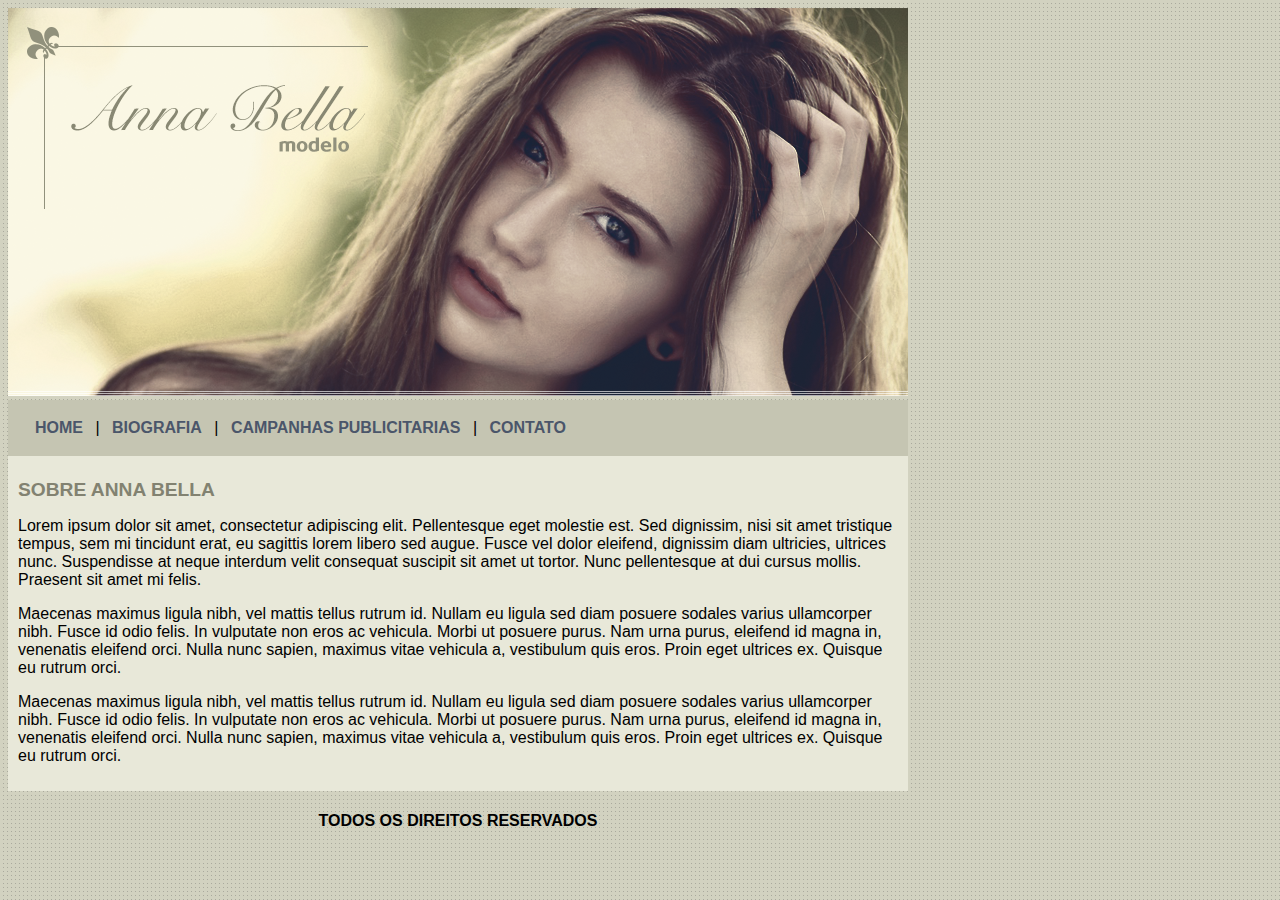
<file: index.html>
<!DOCTYPE html>
<html>
<head>
	<meta charset="utf-8">
	<title> Anna Bella Oficial</title>


     <link rel="stylesheet" type="text/css" href="estilo.css">

</head>

<body>
	<div id="principal">
	    <img src="imagens/capa.png">
	    <div id="menu">
	    	<a href="index.html">HOME</a>  | 
	    	<a href="biografias.html">BIOGRAFIA</a>  | 
	    	<a href="campanhas publicitarias.html">CAMPANHAS PUBLICITARIAS</a>  | 
	    	<a href="contato.html">CONTATO</a>
	    	
	    </div>

	    <div id="conteudo">
	    	<h1>SOBRE ANNA BELLA</h1> <!-- inicio do conteudo-->
	    	<p>
	    		Lorem ipsum dolor sit amet, consectetur adipiscing elit. Pellentesque eget molestie est. Sed dignissim, nisi sit amet tristique tempus, sem mi tincidunt erat, eu sagittis lorem libero sed augue. Fusce vel dolor eleifend, dignissim diam ultricies, ultrices nunc. Suspendisse at neque interdum velit consequat suscipit sit amet ut tortor. Nunc pellentesque at dui cursus mollis. Praesent sit amet mi felis. 
	    	</p>
	    	<p>
	    		 Maecenas maximus ligula nibh, vel mattis tellus rutrum id. Nullam eu ligula sed diam posuere sodales varius ullamcorper nibh. Fusce id odio felis. In vulputate non eros ac vehicula. Morbi ut posuere purus. Nam urna purus, eleifend id magna in, venenatis eleifend orci. Nulla nunc sapien, maximus vitae vehicula a, vestibulum quis eros. Proin eget ultrices ex. Quisque eu rutrum orci.
	    	</p>
	    	<p>
	    		 Maecenas maximus ligula nibh, vel mattis tellus rutrum id. Nullam eu ligula sed diam posuere sodales varius ullamcorper nibh. Fusce id odio felis. In vulputate non eros ac vehicula. Morbi ut posuere purus. Nam urna purus, eleifend id magna in, venenatis eleifend orci. Nulla nunc sapien, maximus vitae vehicula a, vestibulum quis eros. Proin eget ultrices ex. Quisque eu rutrum orci.
	    	</p>

	    	
	    </div><!-- fim do conteudo-->

	    <div id="rodape">
	    	<h4 class="centralizar">TODOS OS DIREITOS RESERVADOS</h4>
	    </div>
		
	</div>

</body>

</html>
</file>
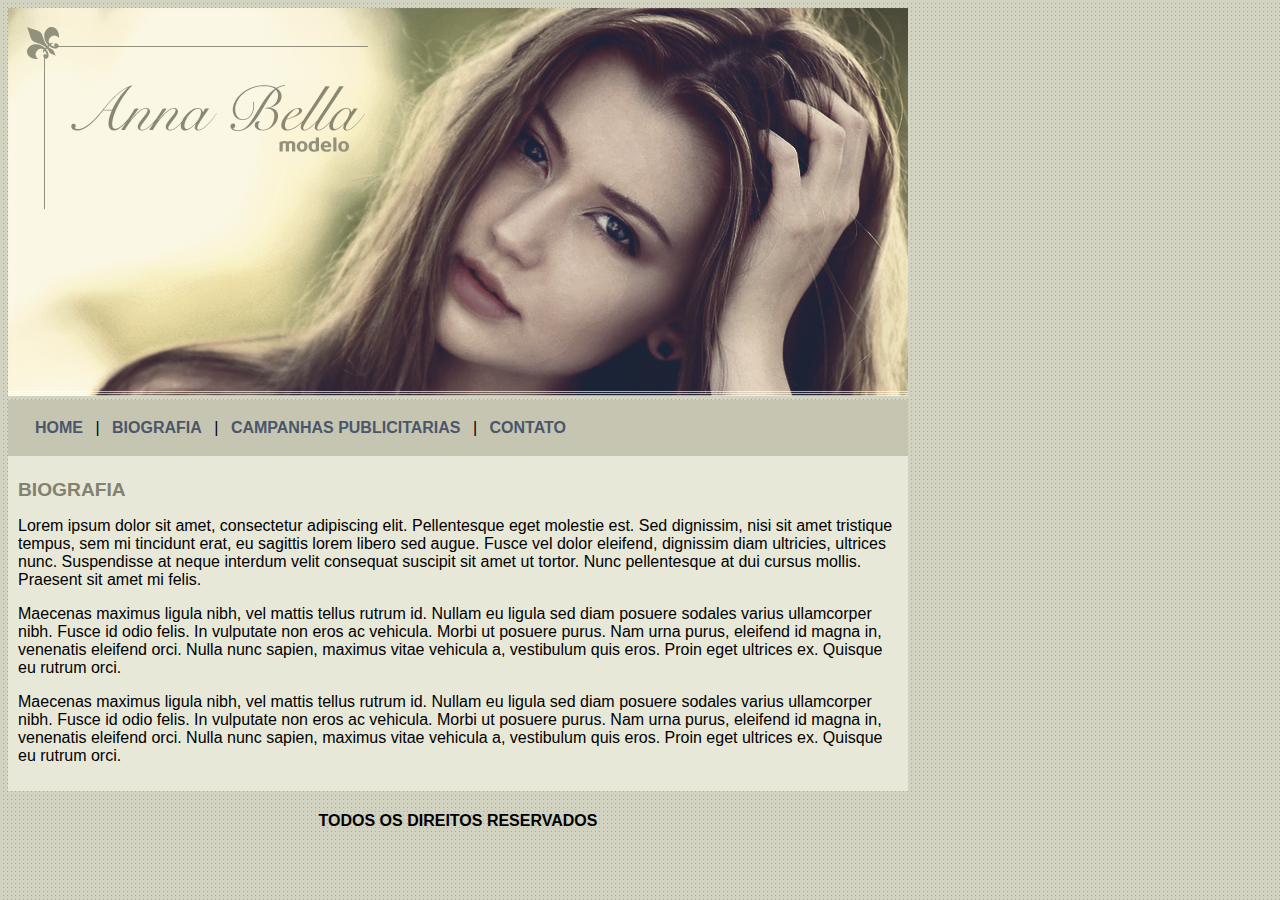
<file: biografias.html>
<!DOCTYPE html>
<html>
<head>
	<meta charset="utf-8">
	<title> Anna Bella BIOGRAFIA</title>


     <link rel="stylesheet" type="text/css" href="estilo.css">

</head> 

<body>
	<div id="principal">
	    <img src="imagens/capa.png">
	    <div id="menu">
	    	<a href="index.html">HOME</a>  | 
	    	<a href="biografias.html">BIOGRAFIA</a>  | 
	    	<a href="campanhas publicitarias.html">CAMPANHAS PUBLICITARIAS</a>  | 
	    	<a href="contato.html">CONTATO</a>
	    	
	    </div>

	    <div id="conteudo">
	    	<h1>BIOGRAFIA</h1> <!-- inicio do conteudo-->
	    	<p>
	    		Lorem ipsum dolor sit amet, consectetur adipiscing elit. Pellentesque eget molestie est. Sed dignissim, nisi sit amet tristique tempus, sem mi tincidunt erat, eu sagittis lorem libero sed augue. Fusce vel dolor eleifend, dignissim diam ultricies, ultrices nunc. Suspendisse at neque interdum velit consequat suscipit sit amet ut tortor. Nunc pellentesque at dui cursus mollis. Praesent sit amet mi felis. 
	    	</p>
	    	<p>
	    		 Maecenas maximus ligula nibh, vel mattis tellus rutrum id. Nullam eu ligula sed diam posuere sodales varius ullamcorper nibh. Fusce id odio felis. In vulputate non eros ac vehicula. Morbi ut posuere purus. Nam urna purus, eleifend id magna in, venenatis eleifend orci. Nulla nunc sapien, maximus vitae vehicula a, vestibulum quis eros. Proin eget ultrices ex. Quisque eu rutrum orci.
	    	</p>
	    	<p>
	    		 Maecenas maximus ligula nibh, vel mattis tellus rutrum id. Nullam eu ligula sed diam posuere sodales varius ullamcorper nibh. Fusce id odio felis. In vulputate non eros ac vehicula. Morbi ut posuere purus. Nam urna purus, eleifend id magna in, venenatis eleifend orci. Nulla nunc sapien, maximus vitae vehicula a, vestibulum quis eros. Proin eget ultrices ex. Quisque eu rutrum orci.
	    	</p>

	    	
	    </div><!-- fim do conteudo-->

	    <div id="rodape">
	    	<h4 class="centralizar">TODOS OS DIREITOS RESERVADOS</h4>
	    </div>
		
	</div>

</body>

</html>
</file>
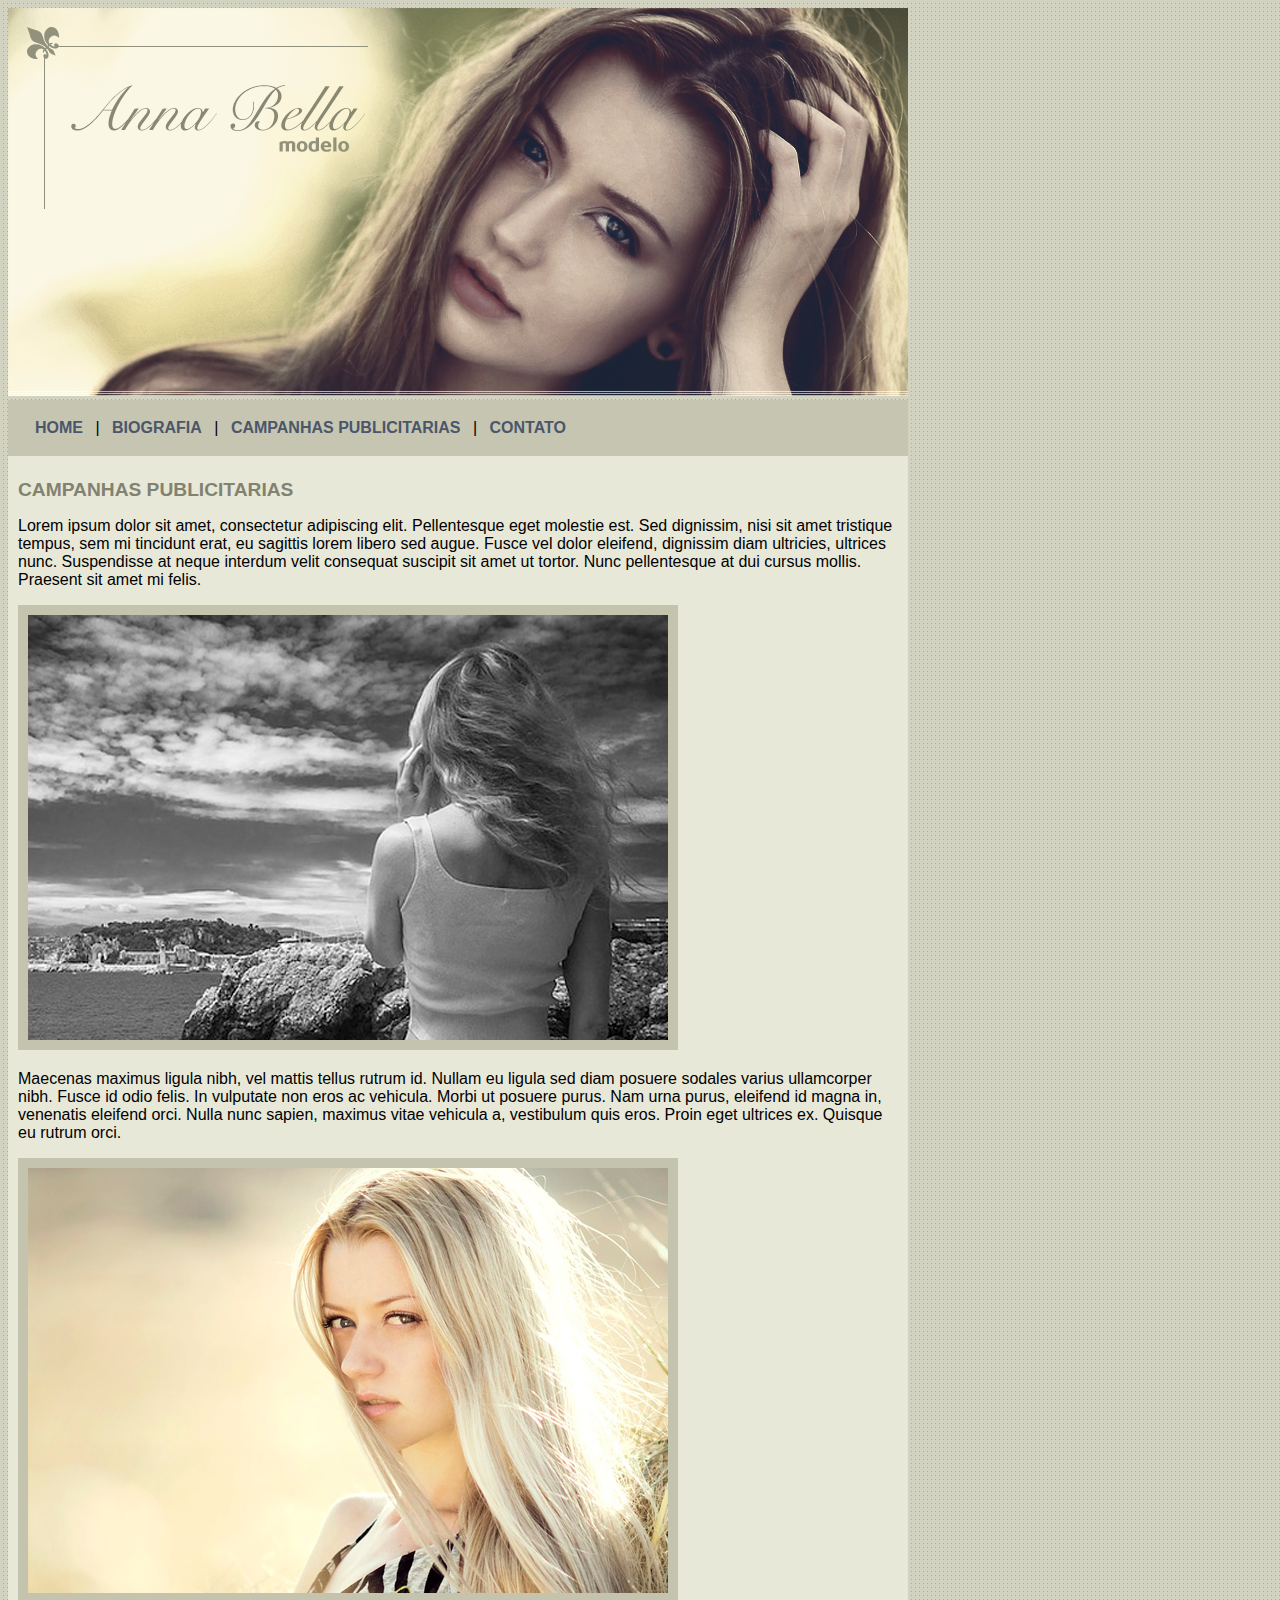
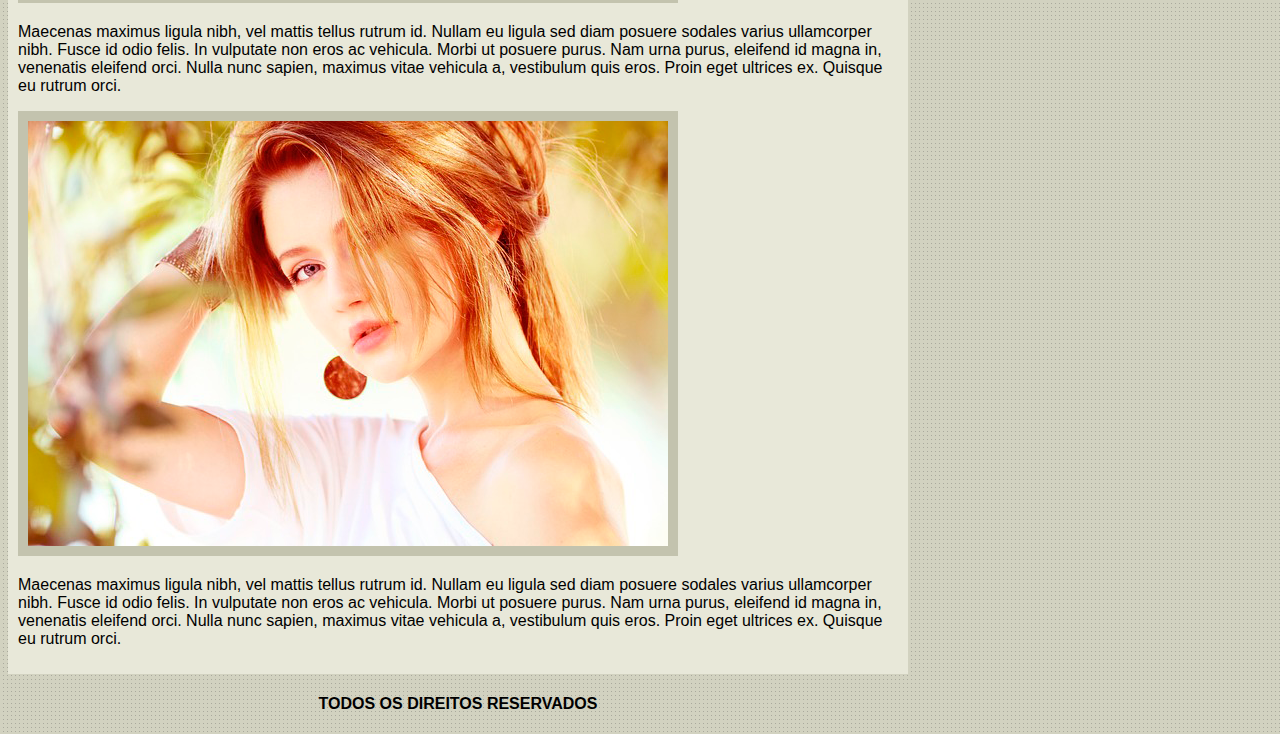
<file: campanhas publicitarias.html>
<!DOCTYPE html>
<html>
<head>
	<meta charset="utf-8">
	<title> Anna Bella - CAMPANHAS PUBLICITARIAS</title>


     <link rel="stylesheet" type="text/css" href="estilo.css">

</head> 

<body>
	<div id="principal">
	    <img src="imagens/capa.png">
	    <div id="menu">
	    	<a href="index.html">HOME</a>  | 
	    	<a href="biografias.html">BIOGRAFIA</a>  | 
	    	<a href="campanhas publicitarias.html">CAMPANHAS PUBLICITARIAS</a>  | 
	    	<a href="contato.html">CONTATO</a>
	    	
	    </div>

	    <div id="conteudo">
	    	<h1>CAMPANHAS PUBLICITARIAS</h1> <!-- inicio do conteudo-->
	    	<p>
	    		Lorem ipsum dolor sit amet, consectetur adipiscing elit. Pellentesque eget molestie est. Sed dignissim, nisi sit amet tristique tempus, sem mi tincidunt erat, eu sagittis lorem libero sed augue. Fusce vel dolor eleifend, dignissim diam ultricies, ultrices nunc. Suspendisse at neque interdum velit consequat suscipit sit amet ut tortor. Nunc pellentesque at dui cursus mollis. Praesent sit amet mi felis. 
	    	</p>

	    	<img src="imagens/foto1.png" class="img-campanha">
	    	<p>
	    		 Maecenas maximus ligula nibh, vel mattis tellus rutrum id. Nullam eu ligula sed diam posuere sodales varius ullamcorper nibh. Fusce id odio felis. In vulputate non eros ac vehicula. Morbi ut posuere purus. Nam urna purus, eleifend id magna in, venenatis eleifend orci. Nulla nunc sapien, maximus vitae vehicula a, vestibulum quis eros. Proin eget ultrices ex. Quisque eu rutrum orci.
	    	</p>

	    	<img src="imagens/foto2.png" class="img-campanha">
	    	<p>
	    		 Maecenas maximus ligula nibh, vel mattis tellus rutrum id. Nullam eu ligula sed diam posuere sodales varius ullamcorper nibh. Fusce id odio felis. In vulputate non eros ac vehicula. Morbi ut posuere purus. Nam urna purus, eleifend id magna in, venenatis eleifend orci. Nulla nunc sapien, maximus vitae vehicula a, vestibulum quis eros. Proin eget ultrices ex. Quisque eu rutrum orci.
	    	</p>

	    	<img src="imagens/foto3.png" class="img-campanha">



	    		<p>
	    		 Maecenas maximus ligula nibh, vel mattis tellus rutrum id. Nullam eu ligula sed diam posuere sodales varius ullamcorper nibh. Fusce id odio felis. In vulputate non eros ac vehicula. Morbi ut posuere purus. Nam urna purus, eleifend id magna in, venenatis eleifend orci. Nulla nunc sapien, maximus vitae vehicula a, vestibulum quis eros. Proin eget ultrices ex. Quisque eu rutrum orci.
	    	</p>


	    	
	    </div><!-- fim do conteudo-->

	    <div id="rodape">
	    	<h4 class="centralizar">TODOS OS DIREITOS RESERVADOS</h4>
	    </div>
		
	</div>

</body>

</html>
</file>
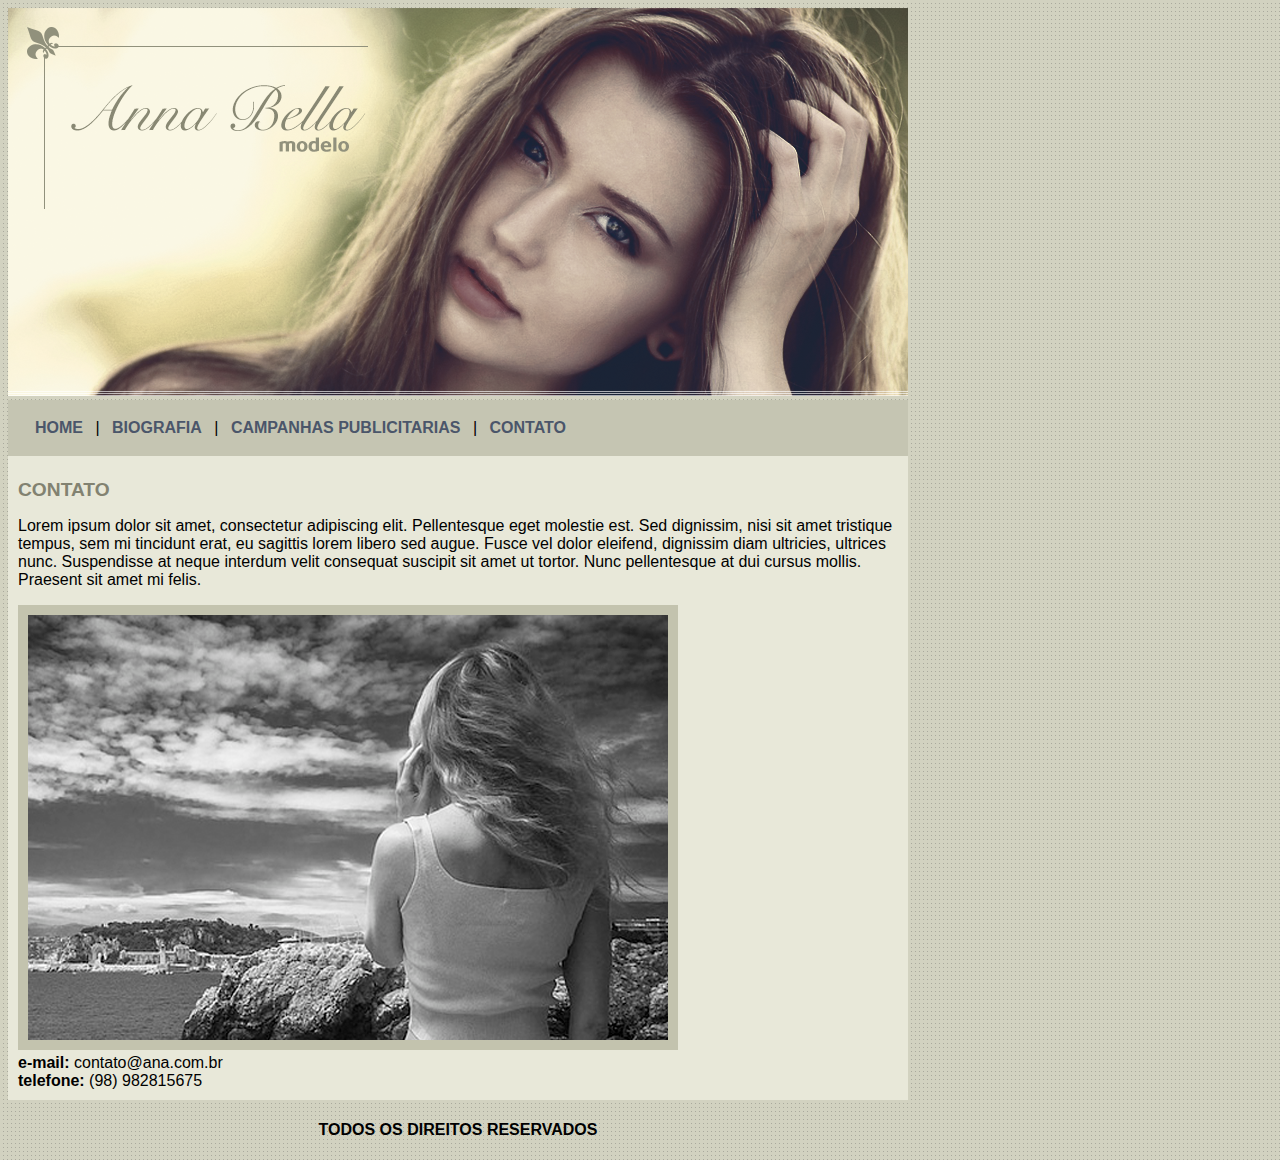
<file: contato.html>
<!DOCTYPE html>
<html>
<head>
	<meta charset="utf-8">
	<title> Anna Bella - CONTATO</title>


     <link rel="stylesheet" type="text/css" href="estilo.css">

</head> 

<body>
	<div id="principal">
	    <img src="imagens/capa.png">
	    <div id="menu">
	    	<a href="index.html">HOME</a>  | 
	    	<a href="biografias.html">BIOGRAFIA</a>  | 
	    	<a href="campanhas publicitarias.html">CAMPANHAS PUBLICITARIAS</a>  | 
	    	<a href="contato.html">CONTATO</a>
	    	
	    </div>

	    <div id="conteudo">
	    	<h1>CONTATO</h1> <!-- inicio do conteudo-->
	    	<p>
	    		Lorem ipsum dolor sit amet, consectetur adipiscing elit. Pellentesque eget molestie est. Sed dignissim, nisi sit amet tristique tempus, sem mi tincidunt erat, eu sagittis lorem libero sed augue. Fusce vel dolor eleifend, dignissim diam ultricies, ultrices nunc. Suspendisse at neque interdum velit consequat suscipit sit amet ut tortor. Nunc pellentesque at dui cursus mollis. Praesent sit amet mi felis. 
	    	</p>

	    	<img src="imagens/foto1.png" class="img-campanha">

	    	<div>
	    		<strong>e-mail:</strong> contato@ana.com.br <br>
	    		<strong>telefone:</strong> (98) 982815675
	    	</div>
	    	

	    	
	    </div><!-- fim do conteudo-->

	    <div id="rodape">
	    	<h4 class="centralizar">TODOS OS DIREITOS RESERVADOS</h4>
	    </div>
		
	</div>

</body>

</html>
</file>
<file: estilo.css>
body {
	background: #d2d2c1 url(imagens/fundo.png);
	font: 16px Arial, Helvetica, sans-serif;
}

#principal {
	
	width: 900px;
}   

#menu {
	background: #c5c5b2;
	padding: 19px;
}

#conteudo {
	background: #e8e8d9;
	padding: 10px;
}

  a {
  	color: #4b566a ;
  	text-decoration: none;
  	font-weight: bold;
  
  	padding: 8px;
  }

  .centralizar {
  	text-align: center;

  }

   .img-campanha {
   	border: 10px solid #c3c3ae ;
   	;
   

   }

  h1 {
  	color: #828271;
  	font-size: 1.2em;
  }
</file>
